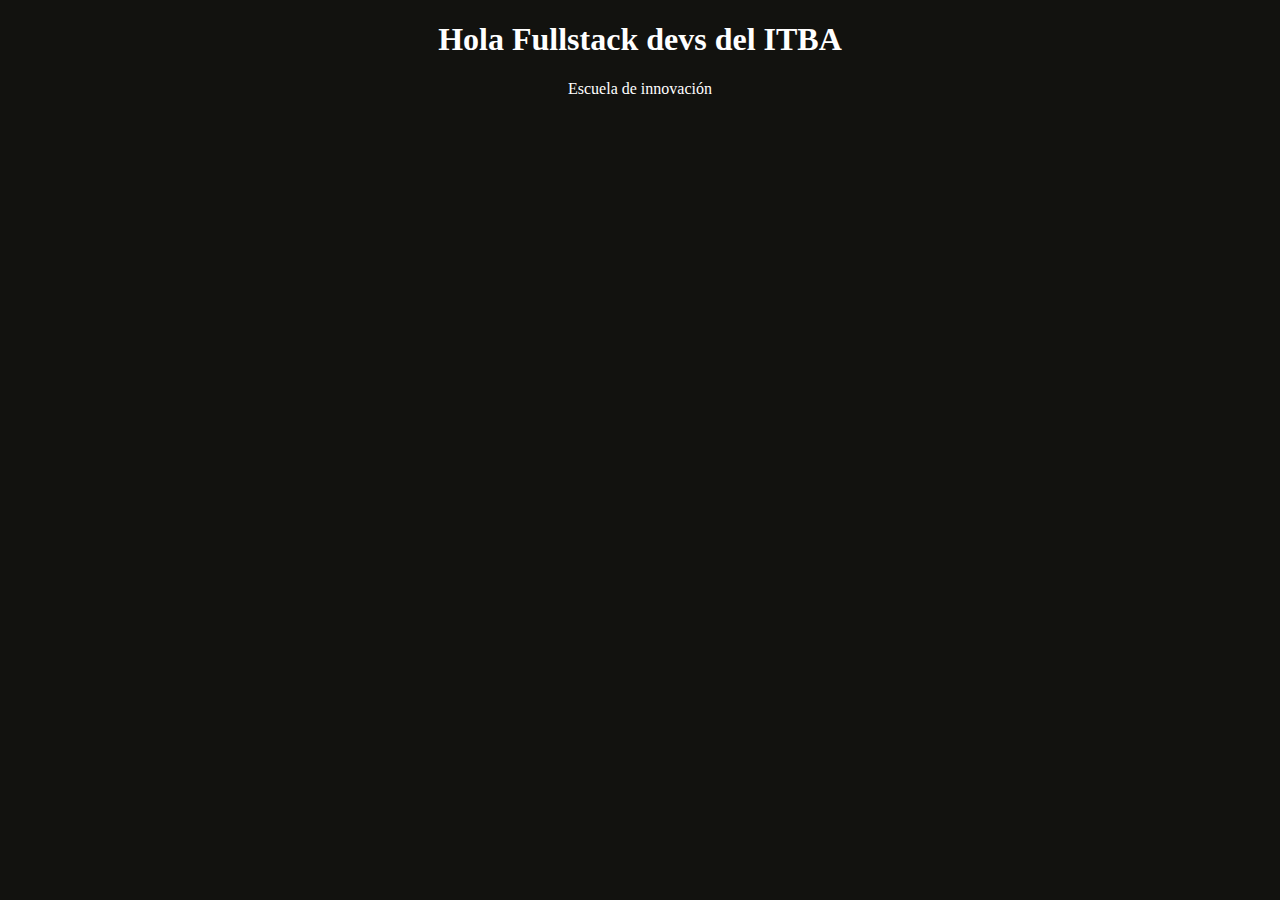
<file: index.html>
<!DOCTYPE html>
<html lang="en">
  <head>
    <meta charset="UTF-8" />
    <meta name="viewport" content="width=device-width, initial-scale=1.0" />
    <meta http-equiv="X-UA-Compatible" content="ie=edge" />
    <link rel="stylesheet" href="style.css" />
    <title>Basic Layout Web</title>
  </head>
  <body>
    <h1>Hola Fullstack devs del ITBA</h1>
    <p>Escuela de innovación</p>

    <div class="box" id="imaget"></div>

    <script>
      async function get() {
        const res = await fetch(
          'https://api.github.com/repos/IT-BANK/layout-exercise/contributors'
        );
        const data = await res.json();
        console.log(data);

        let img = document.getElementById('imaget');

        for (let i = 0; i < data.length; i++) {
          let listName = '';
          let listImg = '';

          let listData = data[i];
          let { login: user, avatar_url: imgUser } = listData;

          listName += `<h3>${user}</h3>"`;
          listImg += `
            <div class= "container">
              <h3>${user}</h3>
              <a href="https://it-bank.github.io/layout-exercise/${user}" >
                <img src="${imgUser} alt=“${user}">
              </a>
            </div>`;
          img.innerHTML += listImg;
        }
      }
      window.onload = get();
    </script>
  </body>
</html>
</file>
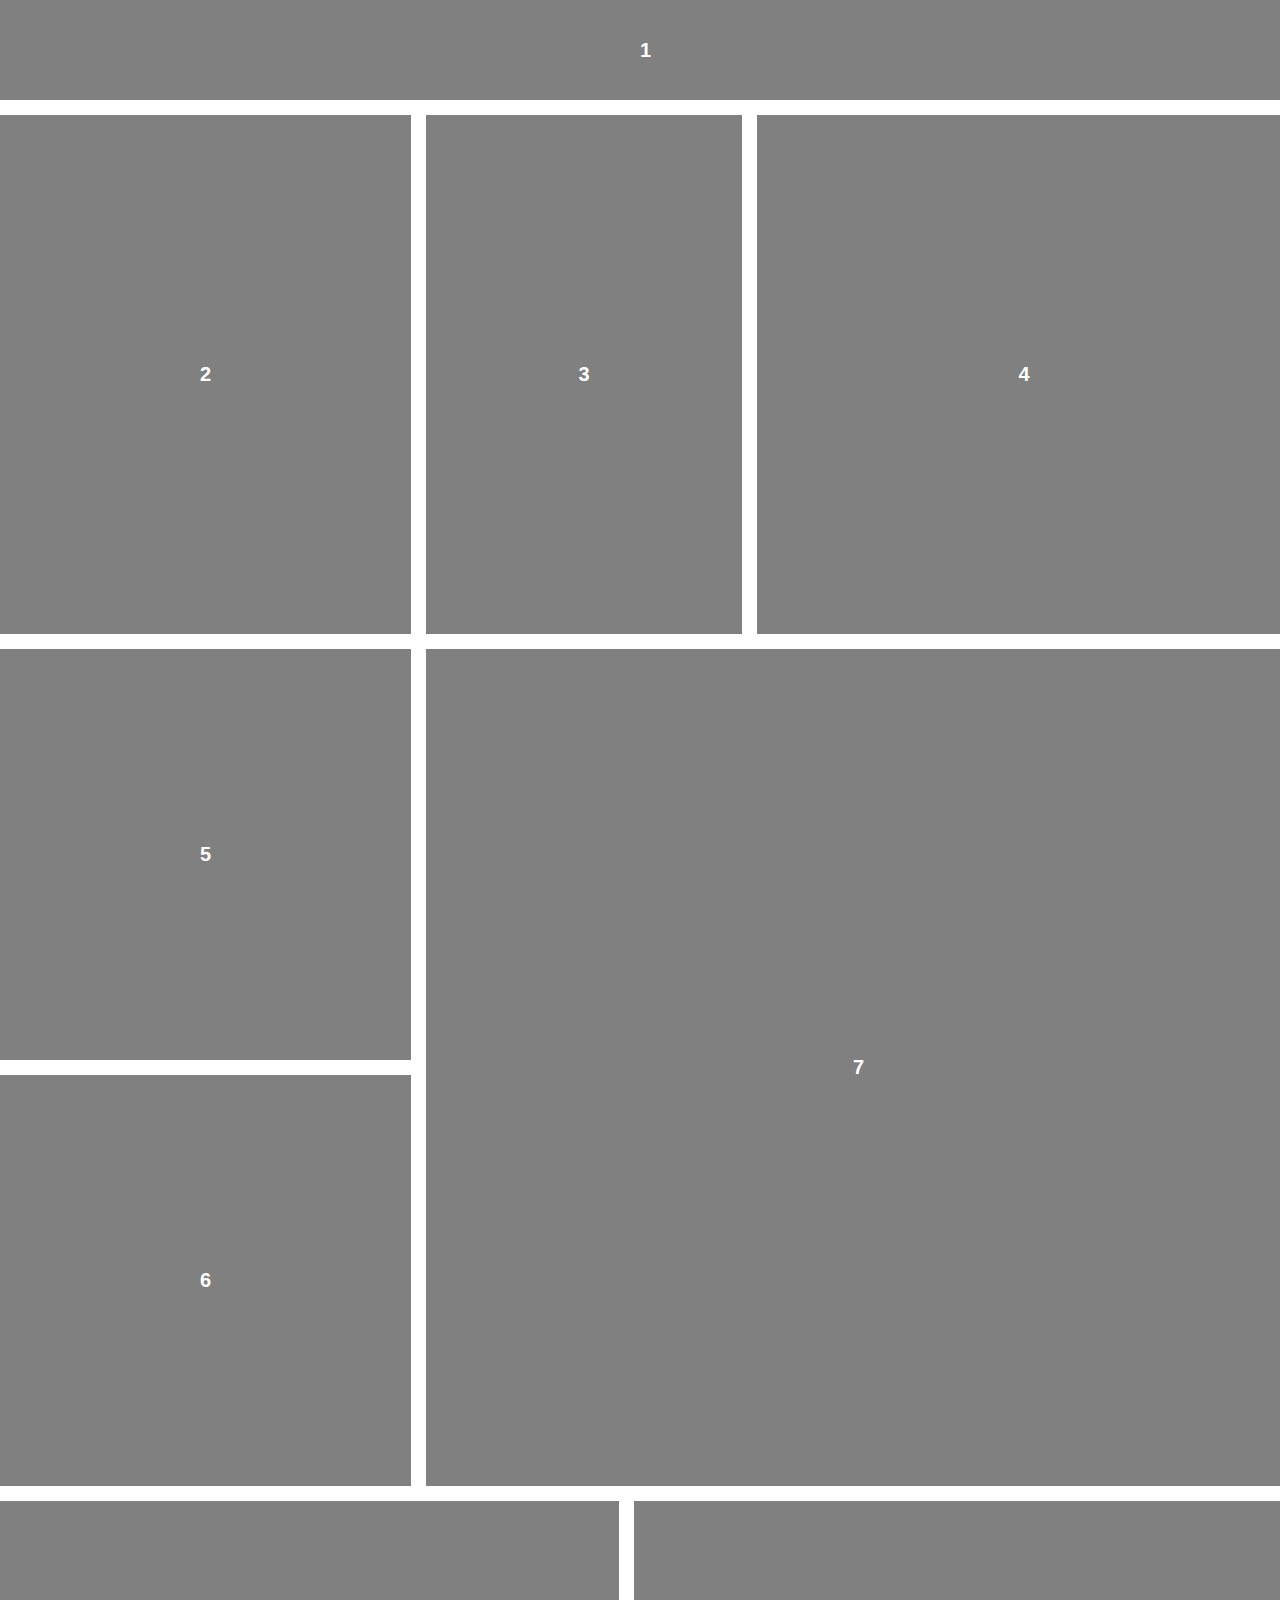
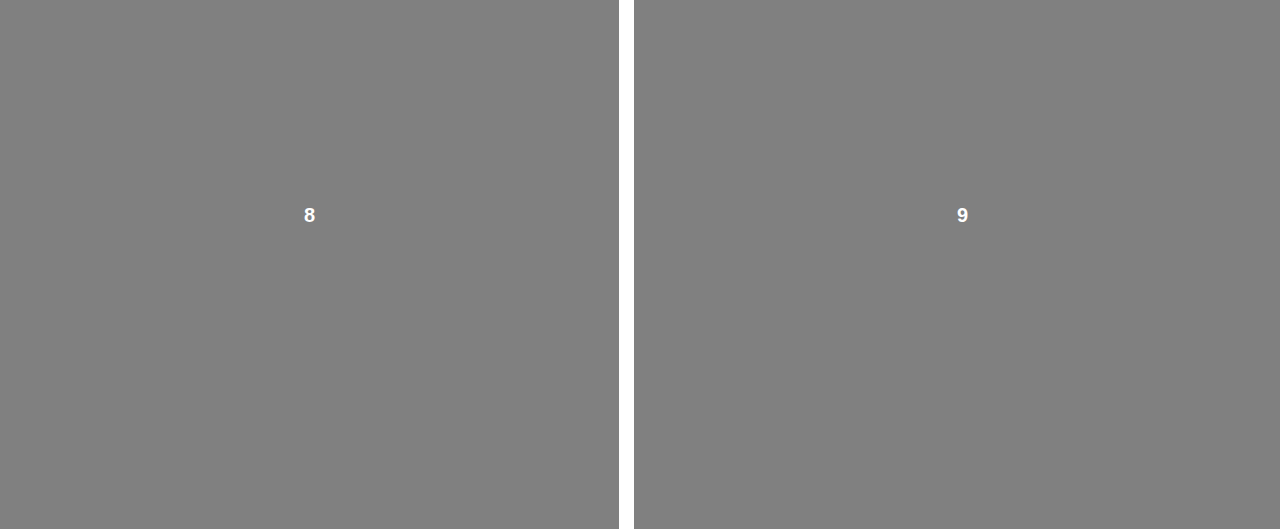
<file: ajelenek/index.html>
<!DOCTYPE html>
<html lang="en">
  <head>
    <meta charset="UTF-8" />
    <meta http-equiv="X-UA-Compatible" content="IE=edge" />
    <meta name="viewport" content="width=device-width, initial-scale=1.0" />
    <link rel="stylesheet" href="style.css" />
    <title>Document</title>
  </head>
  <body>
    <div class="container">
      <div class="grid">
        <div class="box header">1</div>
        <div class="box body_1">2</div>
        <div class="box body_2">3</div>
        <div class="box body_3">4</div>
        <div class="box content_1">5</div>
        <div class="box content_2">6</div>
        <div class="box content_3">7</div>
        <div class="box footer_1">8</div>
        <div class="box footer_2">9</div>
      </div>
    </div>
  </body>
</html>
</file>
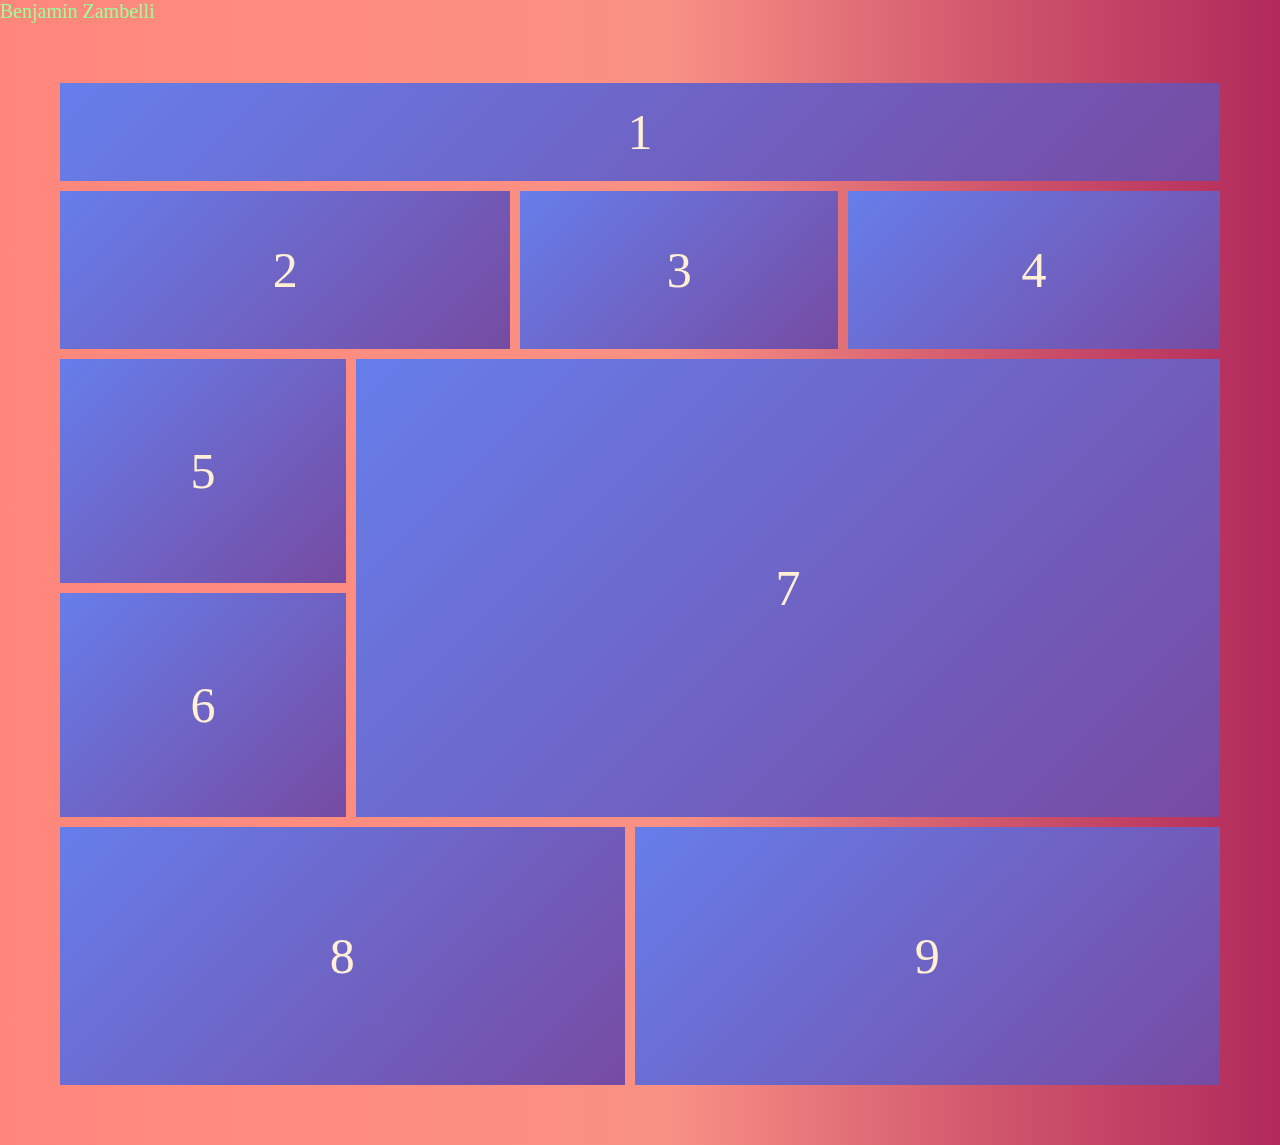
<file: BenjaminZambelli/index.html>
<!DOCTYPE html>
<html lang="en">
<head>
    <meta charset="UTF-8">
    <meta http-equiv="X-UA-Compatible" content="IE=edge">
    <meta name="viewport" content="width=device-width, initial-scale=1.0">
    <title>Document</title>
    <link rel="stylesheet" href="style.css">
</head>
<body>
    <span>Benjamín Zambelli</span>
    <div class="grid-container">
        <div class="grid-item1"> 1  </div>
        <div class="grid-item2"> 2 </div>
        <div class="grid-item3"> 3 </div>
        <div class="grid-item4"> 4 </div>
        <div class="grid-item5"> 5 </div>
        <div class="grid-item6"> 6 </div>
        <div class="grid-item7"> 7 </div>
        <div class="grid-item8"> 8 </div>
        <div class="grid-item9"> 9 </div>
    </div>

</body>
</html>
</file>
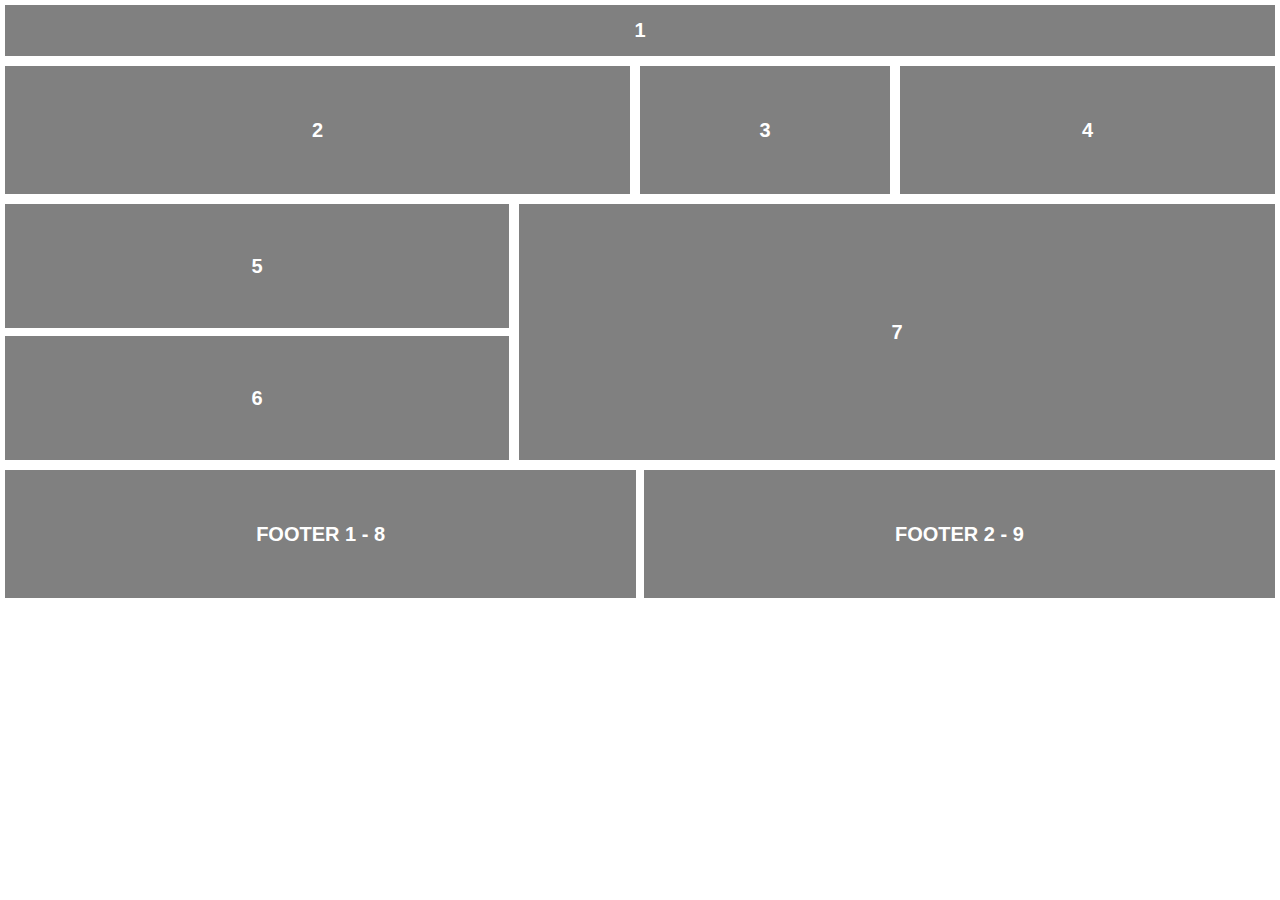
<file: carlalopxz/index.html>
<!DOCTYPE html>
<html lang="en">

<head>
    <meta charset="UTF-8">
    <meta http-equiv="X-UA-Compatible" content="IE=edge">
    <meta name="viewport" content="width=device-width, initial-scale=1.0">
    <link rel="stylesheet" href="/carlalopxz/css/estilos.css">
    <title>Layout Carla Lopez</title>
</head>

<body>
    <main class="grid">
        <div class="box header">1</div>
        <div class="body">
            <div class="box body_1">2</div>
            <div class="box body_2">3</div>
            <div class="box body_3">4</div>
        </div>
        <div class="claseGeneral">
            <div class="contenido">
                <div class="box content_1">5</div>
                <div class="box content_2">6</div>
            </div>
            <div class="main">
                <div class="box content_3">7</div>
            </div>
        </div>

        </div>
        <div class="footer">
            <div class="box footer_1">FOOTER 1 - 8</div>
            <div class="box footer_2">FOOTER 2 - 9</div>

        </div>
    </main>
</body>

</html>
</file>
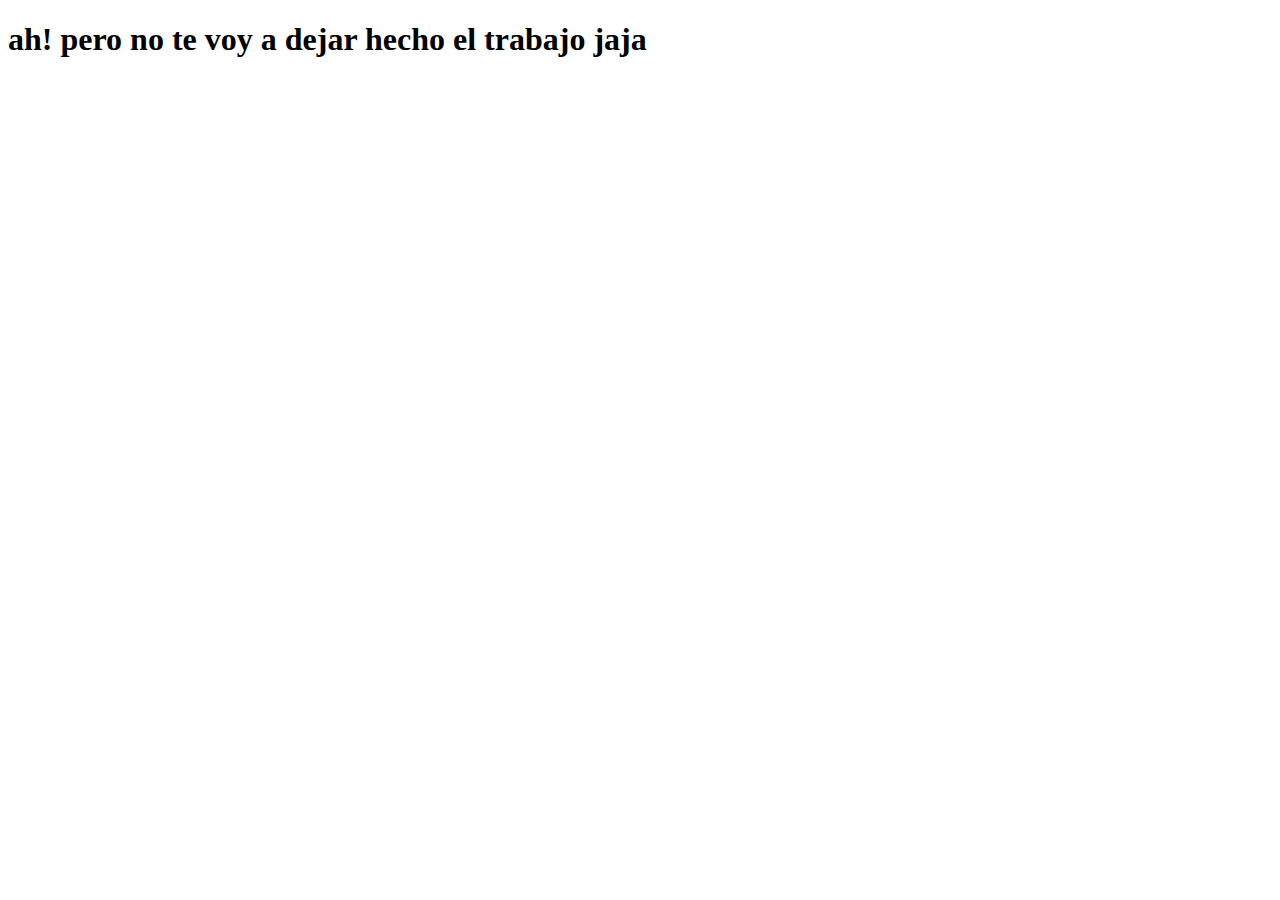
<file: gentilmente/index.html>
<!DOCTYPE html>
<html lang="en">
  <head>
    <meta charset="UTF-8" />
    <meta http-equiv="X-UA-Compatible" content="IE=edge" />
    <meta name="viewport" content="width=device-width, initial-scale=1.0" />
    <title>Document</title>
  </head>
  <body>
    <h1>ah! pero no te voy a dejar hecho el trabajo jaja</h1>
  </body>
</html>
</file>
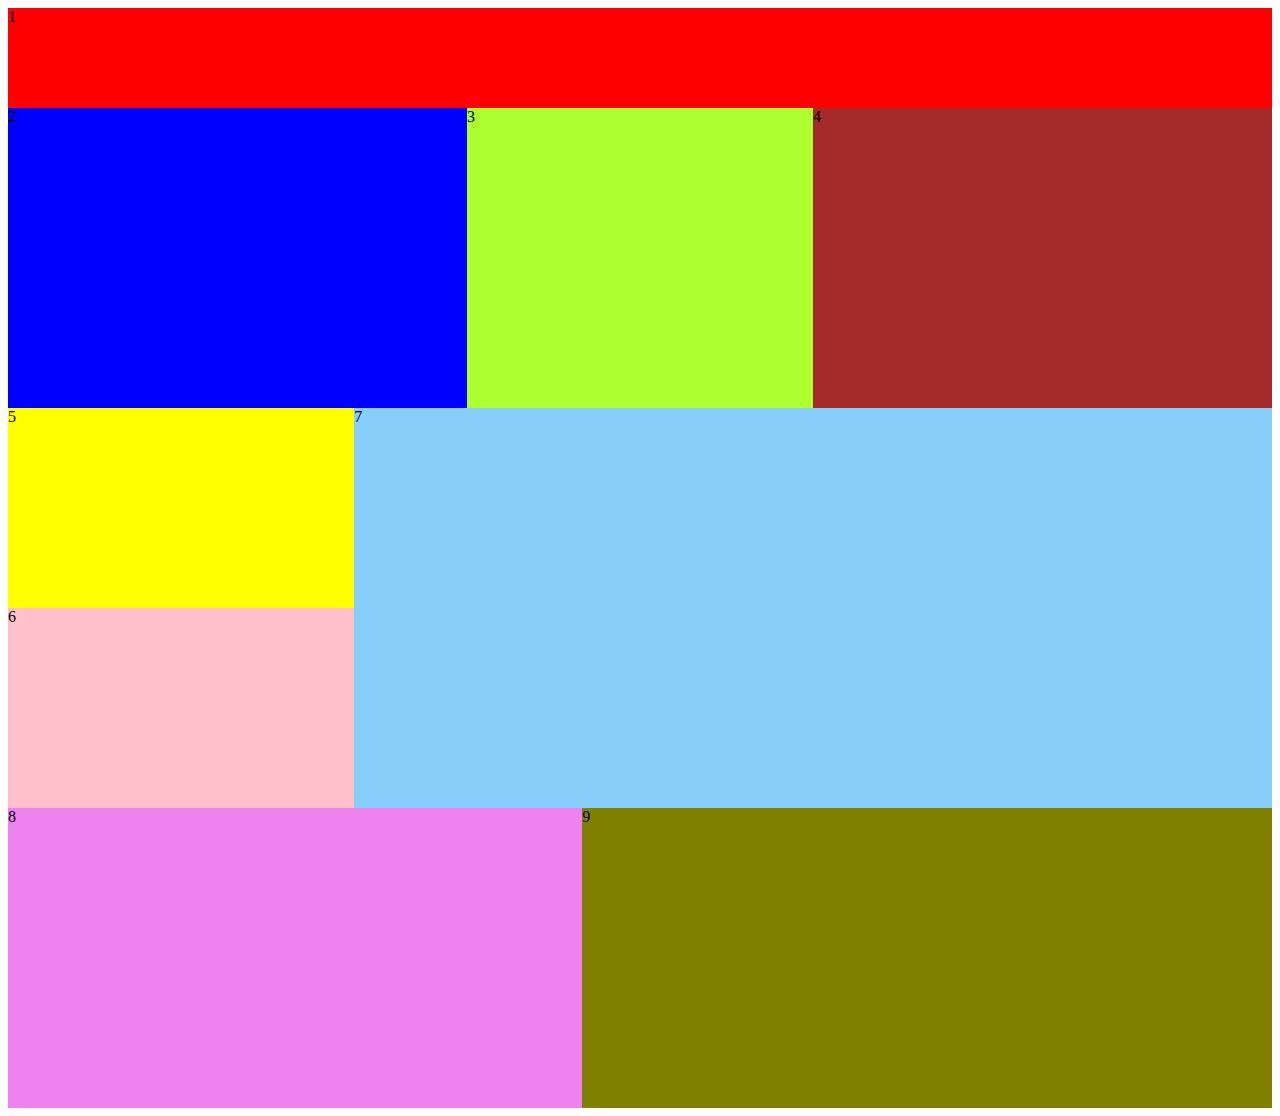
<file: ilatorre7/index.html>
<!DOCTYPE html>
<html lang="en">
  <head>
    <meta charset="UTF-8" />
    <meta http-equiv="X-UA-Compatible" content="IE=edge" />
    <meta name="viewport" content="width=device-width, initial-scale=1.0" />
    <link rel="stylesheet" href="style.css" />
    <title>Document</title>
  </head>
  <body>
    <div class="container">
      <div class="grid">
        <div class="box-header">1</div>
        <div class="box-body_1">2</div>
        <div class="box-body_2">3</div>
        <div class="box-body_3">4</div>
        <div class="box-content_1">5</div>
        <div class="box-content_2">6</div>
        <div class="box-content_3">7</div>
        <div class="box-footer_1">8</div>
        <div class="box-footer_2">9</div>
      </div>
    </div>
  </body>
</html>
</file>
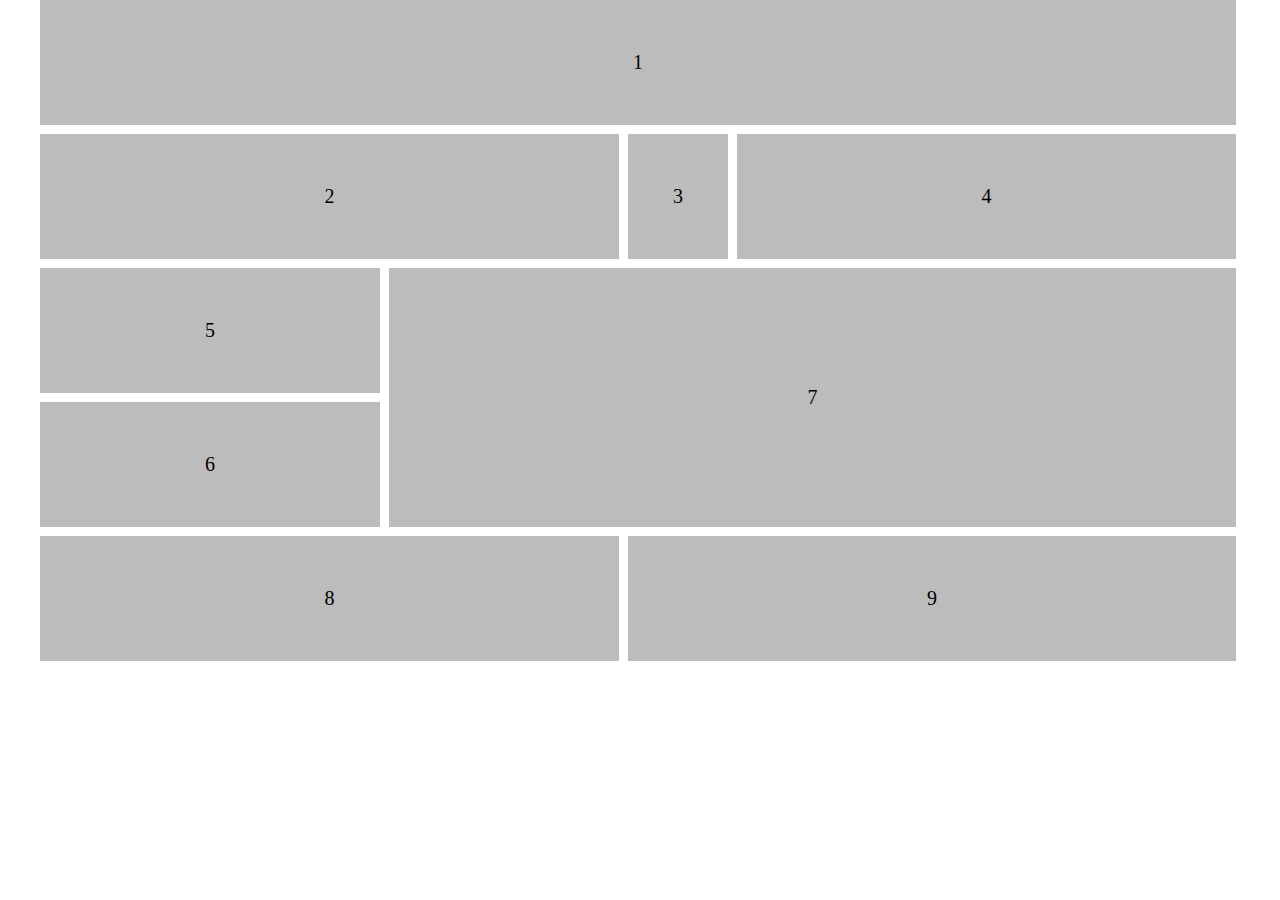
<file: juan-ignacio-vila/index.html>
<!DOCTYPE html>
<html lang="en">
<head>
    <meta charset="UTF-8">
    <meta http-equiv="X-UA-Compatible" content="IE=edge">
    <meta name="viewport" content="width=device-width, initial-scale=1.0">
    <link rel="stylesheet" href="style.css">
    <title>Document</title>
</head>
<body>

    <div class="container">
        <div class="grid">
            <div class="rectangulo_1 caja">1</div>
            <div class="rectangulo_2 caja">2</div>
            <div class="rectangulo_3 caja">3</div>
            <div class="rectangulo_4 caja">4</div>
            <div class="rectangulo_5 caja">5</div>
            <div class="rectangulo_6 caja">6</div>
            <div class="rectangulo_7 caja">7</div>
            <div class="rectangulo_8 caja">8</div>
            <div class="rectangulo_9 caja">9</div>
        </div>
    </div>

</body>
</html>
</file>
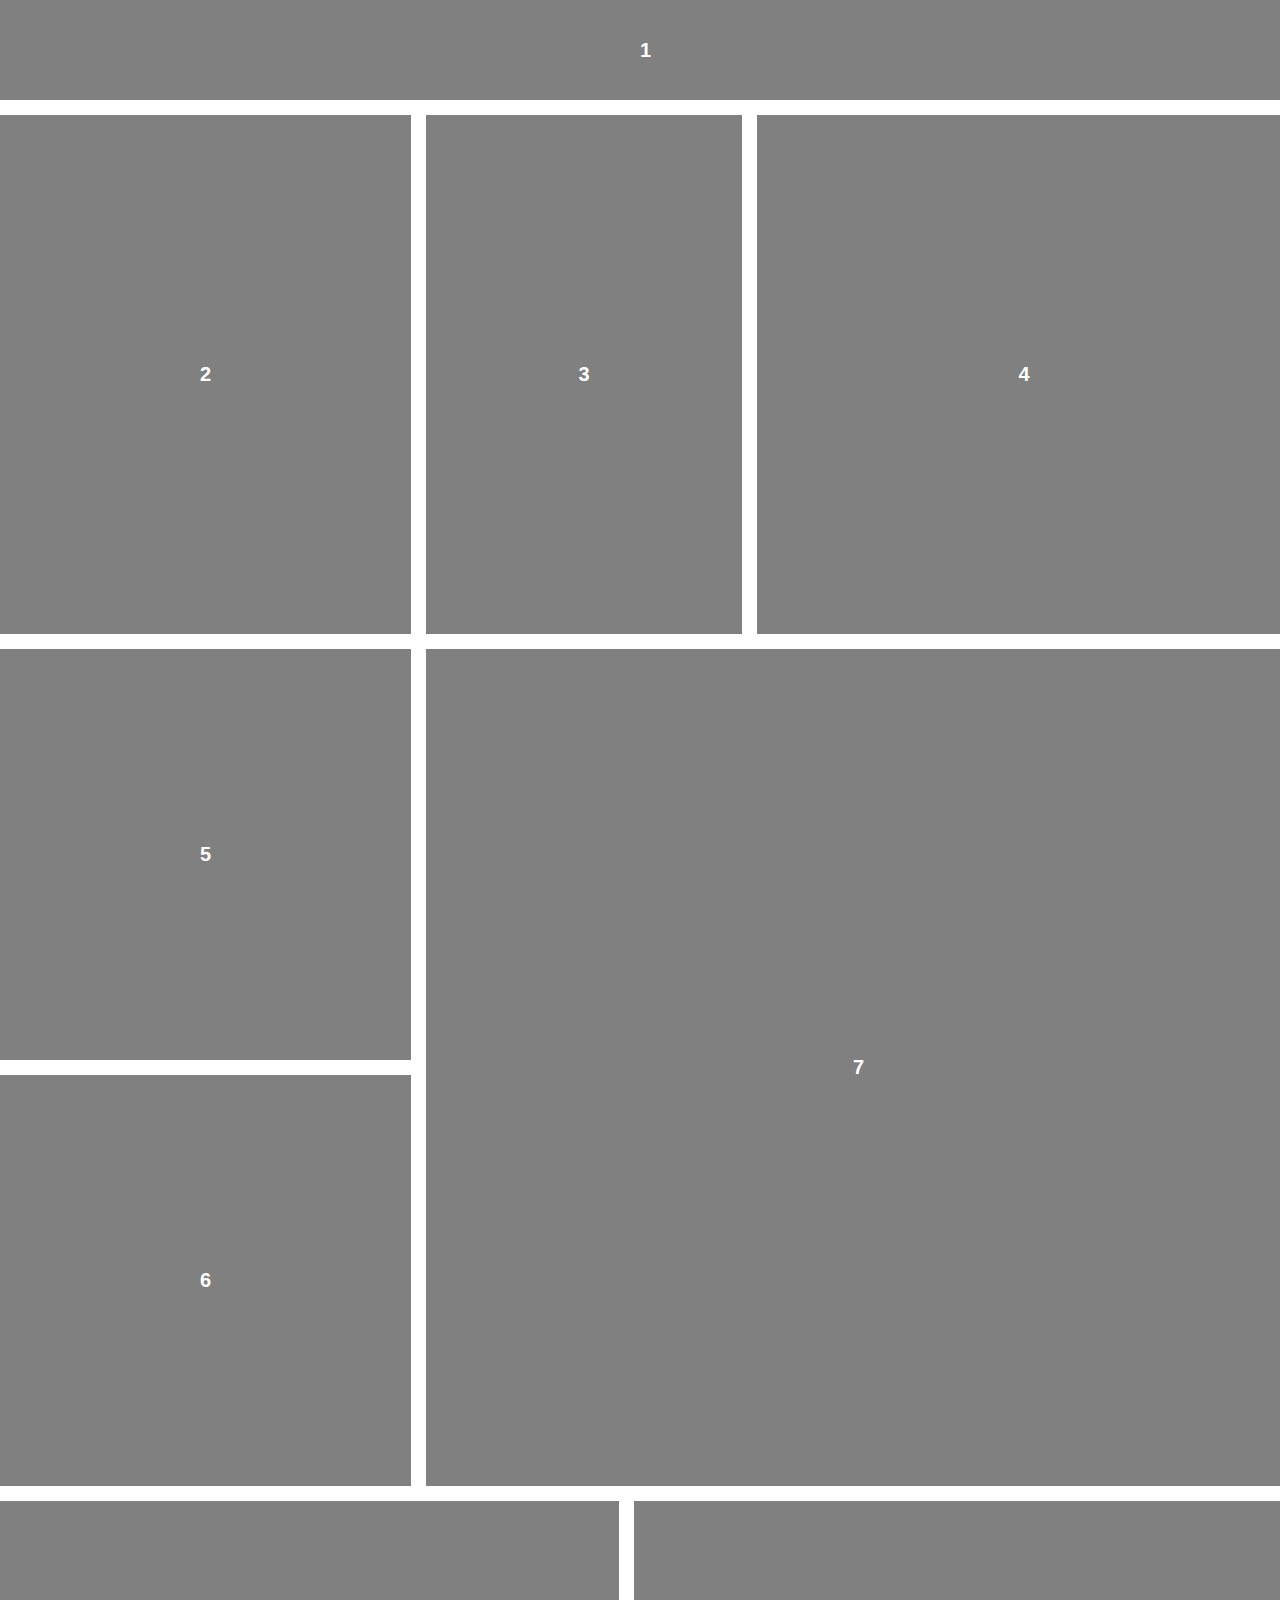
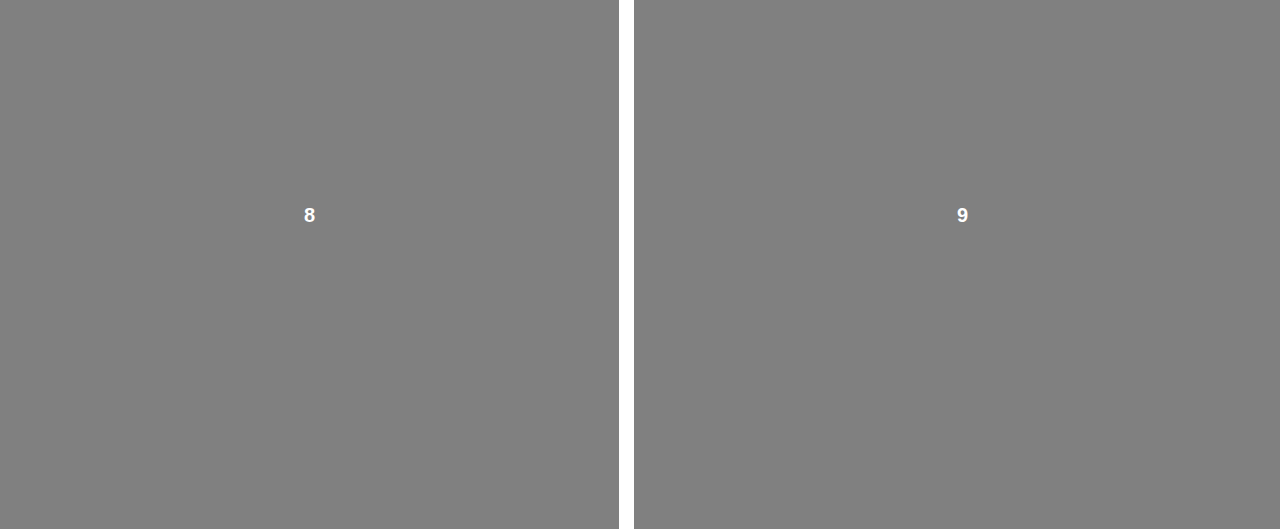
<file: MariaPazLavin/index.html>
<!DOCTYPE html>
<html lang="en">

<head>
    <meta charset="UTF-8">
    <meta http-equiv="X-UA-Compatible" content="IE=edge">
    <meta name="viewport" content="width=device-width, initial-scale=1.0">
    <link rel="stylesheet" href="style.css" />
    <title>Document</title>
</head>

<body>
    <div class="container">
        <div class="grid">
            <div class="box header">
                1
            </div>
            <div class="box body_1">
                2
            </div>
            <div class="box body_2">
                3
            </div>
            <div class="box body_3">
                4
            </div>
            <div class="box content_1">
                5
            </div>
            <div class="box content_2">
                6
            </div>
            <div class="box content_3">
                7
            </div>
            <div class="box footer_1">
                8
            </div>
            <div class="box footer_2">
                9
            </div>
        </div>
    </div>
</body>

</html>
</file>
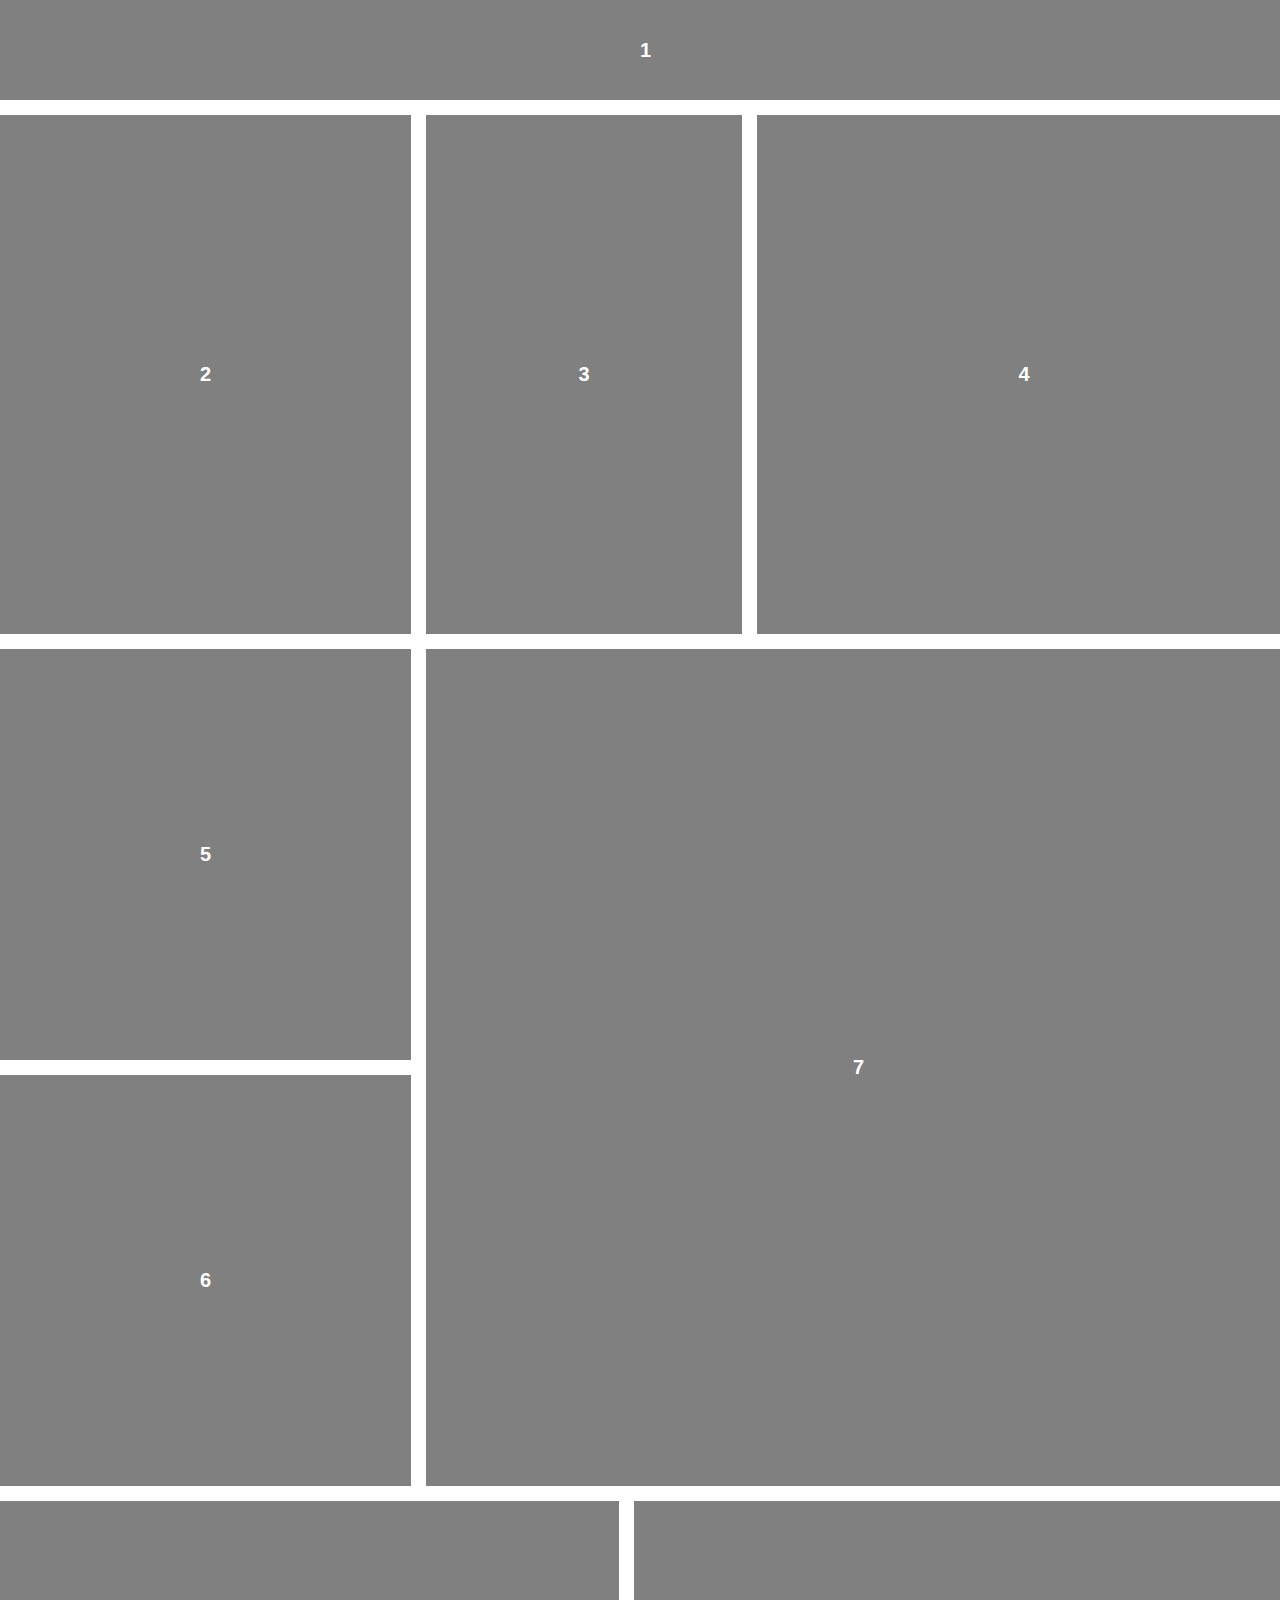
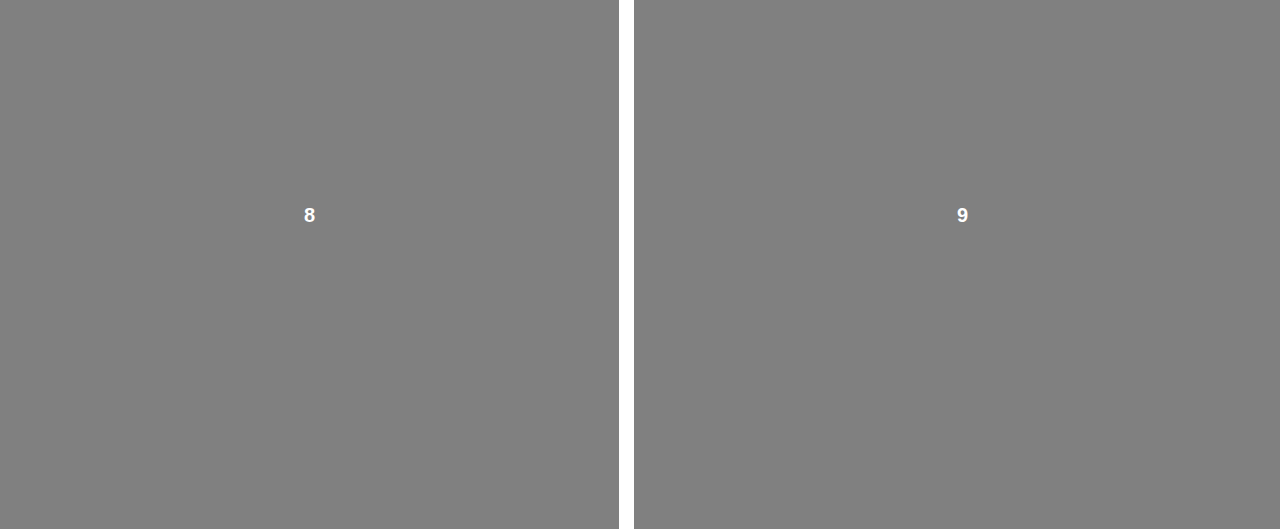
<file: mativazques/index.html>
<!DOCTYPE html>
<html lang="en">
  <head>
    <meta charset="UTF-8" />
    <meta http-equiv="X-UA-Compatible" content="IE=edge" />
    <meta name="viewport" content="width=device-width, initial-scale=1.0" />
    <link rel="stylesheet" href="style.css" />
    <title>Document</title>
  </head>
  <body>
    <div class="container">
      <div class="grid">
        <div class="box header">1</div>
        <div class="box body_1">2</div>
        <div class="box body_2">3</div>
        <div class="box body_3">4</div>
        <div class="box content_1">5</div>
        <div class="box content_2">6</div>
        <div class="box content_3">7</div>
        <div class="box footer_1">8</div>
        <div class="box footer_2">9</div>
      </div>
    </div>
  </body>
</html>
</file>
<file: style.css>
* {
  text-align: center;
  background-color: #12120f;
  color: white;
}

img {
  width: 200px !important;
  border-radius: 4px;
  box-shadow: 0px 2px 6px rgba(0, 0, 0, 0.3);
  margin-left: 10px;
}
.box {
  display: grid;
  grid-column: 1/4;
}
</file>
<file: ajelenek/style.css>
* {
    padding: 0;
    margin: 0;
  }
  
  .container {
    width: 1291px;
    height: auto;
    margin: 0 auto;
  }
  
  .grid {
    display: grid;
    grid-template-rows: 100px 519px 411px 411px 628px;
    grid-template-columns: 411px 193px 108px 108px 411px;
    grid-gap: 15px;
  }
  
  .box {
    background-color: grey;
    color: white;
    font-family: Arial, Helvetica, sans-serif;
    font-weight: bold;
    display: flex;
    justify-content: center;
    align-items: center;
    font-size: 20px;
  }
  
  .header {
    grid-row: 1/2;
    grid-column: 1/6;
  }
  
  .body_1 {
    grid-row: 2/3;
    grid-column: 1/2;
  }
  
  .body_2 {
    grid-row: 2/3;
    grid-column: 2/4;
  }
  
  .body_3 {
    grid-row: 2/3;
    grid-column: 6/4;
  }
  
  .content_1 {
    grid-column: 1/2;
    grid-row: 3/4;
  }
  
  .content_2 {
    grid-row: 4/5;
  }
  
  .content_3 {
    grid-column: 2/6;
    grid-row: 3/5;
  }
  
  .footer_1 {
    grid-column: 1/3;
  }
  
  .footer_2 {
    grid-column: 3/6;
  }
</file>
<file: BenjaminZambelli/style.css>
* {
  margin: 0rem;
  padding: 0rem;
  box-sizing: border-box;
}
html {
  font-size: 62.5%;
  background: linear-gradient(
    to right,
    #ff8177 0%,
    #ff867a 0%,
    #ff8c7f 21%,
    #f99185 52%,
    #cf556c 78%,
    #b12a5b 100%
  );
}

.grid-container {
  padding: 6rem;
  display: grid;
  grid-template-columns: repeat(12, auto);
  grid-template-rows: auto auto auto auto auto;
  gap: 10px;
}

.grid-container > div {
  background: linear-gradient(135deg, #667eea 0%, #764ba2 100%);
  color: papayawhip;
  font-size: 5rem;
  text-align: center;
}

.grid-item1 {
  grid-column-start: 1;
  grid-column-end: 13;
  padding: 2rem;
}
.grid-item2 {
  grid-column-start: 1;
  grid-column-end: 6;
  padding: 5rem;
  min-height: 10rem;
}
.grid-item3 {
  grid-column-start: 6;
  grid-column-end: 9;
  padding: 5rem;
}
.grid-item4 {
  grid-column-start: 9;
  grid-column-end: 13;
  padding: 5rem;
}
.grid-item5 {
  grid-column-start: 1;
  grid-column-end: 5;
  display: flex;
  align-items: center;
  justify-content: center;
}
.grid-item6 {
  grid-column-start: 1;
  grid-column-end: 5;
  display: flex;
  align-items: center;
  justify-content: center;
}
.grid-item7 {
  grid-column-start: 5;
  grid-column-end: 13;
  grid-row-start: 3;
  grid-row-end: 5;
  padding: 20rem;
}
.grid-item8 {
  grid-column-start: 1;
  grid-column-end: 7;
  padding: 10rem;
}
.grid-item9 {
  grid-column-start: 7;
  grid-column-end: 13;
  padding: 10rem;
}

span {
  color: palegreen;
  z-index: 99999999999999999999;
  font-size: 2rem;
}

@media screen and (max-width: 570px) {
  .grid-item1 {
    grid-column-start: 1;
    grid-column-end: 13;
    padding: 2rem;
  }
  .grid-item2 {
    grid-column-start: 1;
    grid-column-end: 13;
    padding: 5rem;
    min-height: 10rem;
  }
  .grid-item3 {
    grid-column-start: 1;
    grid-column-end: 13;
    padding: 5rem;
  }
  .grid-item4 {
    grid-column-start: 1;
    grid-column-end: 13;
    padding: 5rem;
  }
  .grid-item5 {
    grid-column-start: 1;
    grid-column-end: 13;
    padding: 10rem;
  }
  .grid-item6 {
    grid-column-start: 1;
    grid-column-end: 13;
    padding: 10rem;
  }
  .grid-item7 {
    grid-column-start: 1;
    grid-column-end: 13;
    grid-row-start: 7;
    grid-row-end: 13;
    padding: 16rem;
    height: 45rem;
  }
  .grid-item8 {
    grid-column-start: 1;
    grid-column-end: 13;
    padding: 10rem;
  }
  .grid-item9 {
    grid-column-start: 1;
    grid-column-end: 13;
    padding: 10rem;
  }
  .grid-container {
    padding: 2rem;

    gap: 12px;
  }
}
</file>
<file: carlalopxz/css/estilos.css>
*{    padding: 0;
    margin: 0;
}

.box {
    background-color: grey;
    color: white;
    font-family: Arial, Helvetica, sans-serif;
    font-weight: bold;
    display: flex;
    justify-content: center;
    align-items: center;
    font-size: 20px;
  }
.grid{
    display: grid;
    grid-template-columns: repeat(5,1fr);
    grid-template-rows: repeat(5,auto);
    grid-template-areas:
    'header header header header header '
    'body body body body body'
    'main main main main main'
    'main main main main main'
    'footer footer footer footer footer';
}

.grid > .header, .body>.body_1, .body_2,.body_3, .grid>.claseGeneral,.grid>.footer{
    margin: 5px;
}

.grid > .body, .grid>.claseGeneral,.grid > .footer,.grid > .claseGeneral > .contenido{
    display: flex;
}
/* HEADER */
.grid >.header {
    grid-area: header;
    height: 4vw;
}
/* CONTENIDO 1 */
.grid > .body{
    grid-area: body;
    justify-content: space-between;
}

.grid >.body>.body_1,.body_2,.body_3,.grid > .footer{
    height: 10vw;
}

.grid >.body>.body_1{
    width: 50%;
}
.grid>.body >.body_2{
    width: 20%;
}

.grid>.body >.body_3{
    width: 30%;
}
/* CONTENIDO 2 */

.grid > .claseGeneral {
    height: 20vw;
}

.grid > .claseGeneral > .contenido > .content_1, .content_2{
    height: 9.7vw;
}

.grid > .claseGeneral > .main > .content_3{
    height: 20vw;
}
.grid>.claseGeneral {
    grid-area: main;
    justify-content: space-between;
}
.grid > .claseGeneral > .contenido {
    width: 40%;
    flex-direction: column;
    justify-content: space-between;
}
.grid>.claseGeneral>.main {
    width: 60%;
    margin-left: 10px;
}

.grid > .footer {
    grid-area: footer;
    justify-content: space-between;
}
.grid > .footer > .footer_1, .footer_2{
    width: 49.7%;
}
</file>
<file: ilatorre7/style.css>
.grid {
  display: grid;
  grid-template-rows: 100px 300px 200px 200px 300px;
}

.box-header {
  grid-row: 1/2;
  grid-column: 1/12;
  background-color: red;
}

.box-body_1 {
  grid-row: 2/3;
  grid-column: 1/5;
  background-color: blue;
}

.box-body_2 {
  grid-row: 2/3;
  grid-column: 5/8;
  background-color: greenyellow;
}

.box-body_3 {
  grid-row: 2/3;
  grid-column: 8/12;
  background-color: brown;
}

.box-content_1 {
  grid-row: 3/4;
  grid-column: 1/4;
  background-color: yellow;
}
.box-content_2 {
  grid-row: 4/5;
  grid-column: 1/4;
  background-color: pink;
}
.box-content_3 {
  grid-row: 3/5;
  grid-column: 4/12;
  background-color: lightskyblue;
}

.box-footer_1 {
  grid-row: 5/6;
  grid-column: 1/6;
  background-color: violet;
}

.box-footer_2 {
  grid-row: 5/6;
  grid-column: 6/12;
  background-color: olive;
}
</file>
<file: juan-ignacio-vila/style.css>
* {
    padding: 0;
    margin: 0;
  }

.container{
    width: 1200px;
    height: auto;
    margin: auto;
}

.grid{
    display: grid;
    grid-template-columns: 340px 230px 100px 150px 340px;
    grid-template-rows: repeat(5, 125px);
    grid-gap: 9px; 
    /* grid-gap sirve para agregar la division entre cajas */
}

.caja{
    background-color: #bcbcbc;
    color: black;
    font-size: 20px;
    align-items: center;
    justify-content: center;
    display: flex;
}

.rectangulo_1{
    grid-column: 1/6;
    grid-row: 1/2;
}

.rectangulo_2{
    grid-column:1/3;
    grid-row: 2/3;
}

.rectangulo_3{
    grid-column:3/4;
    grid-row: 2/3;
}

.rectangulo_4{
    grid-column:4/6;
    grid-row: 2/3;
}

.rectangulo_5{
    grid-column:1/2;
    grid-row: 3/4;
}

.rectangulo_6{
    grid-column:1/2;
    grid-row: 4/5;
}

.rectangulo_7{
    grid-column:2/6;
    grid-row: 3/5;
}

.rectangulo_8{
    grid-column:1/3;
    grid-row: 5/6;
}

.rectangulo_9{
    grid-column:3/6;
    grid-row: 5/6;
}
</file>
<file: MariaPazLavin/style.css>
* {
    padding: 0;
    margin: 0;
}

.container {
    width: 1291px;
    height: auto;
    margin: 0 auto;
}

.grid {
    display: grid;
    grid-template-rows: 100px 519px 411px 411px 628px;
    grid-template-columns: 411px 193px 108px 108px 411px;
    grid-gap: 15px;
}

.box {
    background-color: grey;
    color: white;
    font-family: Arial, Helvetica, sans-serif;
    font-weight: bold;
    display: flex;
    justify-content: center;
    align-items: center;
    font-size: 20px;
}

.header {
    grid-row: 1/2;
    grid-column: 1/6;
}

.body_1 {
    grid-row: 2/3;
    grid-column: 1/2;
}

.body_2 {
    grid-row: 2/3;
    grid-column: 2/4;
}

.body_3 {
    grid-row: 2/3;
    grid-column: 6/4;
}

.content_1 {
    grid-column: 1/2;
    grid-row: 3/4;
}

.content_2 {
    grid-row: 4/5;
}

.content_3 {
    grid-column: 2/6;
    grid-row: 3/5;
}

.footer_1 {
    grid-column: 1/3;
}

.footer_2 {
    grid-column: 3/6;
}
</file>
<file: mativazques/style.css>
* {
  padding: 0;
  margin: 0;
}

.container {
  width: 1291px;
  height: auto;
  margin: 0 auto;
}

.grid {
  display: grid;
  grid-template-rows: 100px 519px 411px 411px 628px;
  grid-template-columns: 411px 193px 108px 108px 411px;
  grid-gap: 15px;
}

.box {
  background-color: grey;
  color: white;
  font-family: Arial, Helvetica, sans-serif;
  font-weight: bold;
  display: flex;
  justify-content: center;
  align-items: center;
  font-size: 20px;
}

.header {
  grid-row: 1/2;
  grid-column: 1/6;
}

.body_1 {
  grid-row: 2/3;
  grid-column: 1/2;
}

.body_2 {
  grid-row: 2/3;
  grid-column: 2/4;
}

.body_3 {
  grid-row: 2/3;
  grid-column: 6/4;
}

.content_1 {
  grid-column: 1/2;
  grid-row: 3/4;
}

.content_2 {
  grid-row: 4/5;
}

.content_3 {
  grid-column: 2/6;
  grid-row: 3/5;
}

.footer_1 {
  grid-column: 1/3;
}

.footer_2 {
  grid-column: 3/6;
}
</file>
